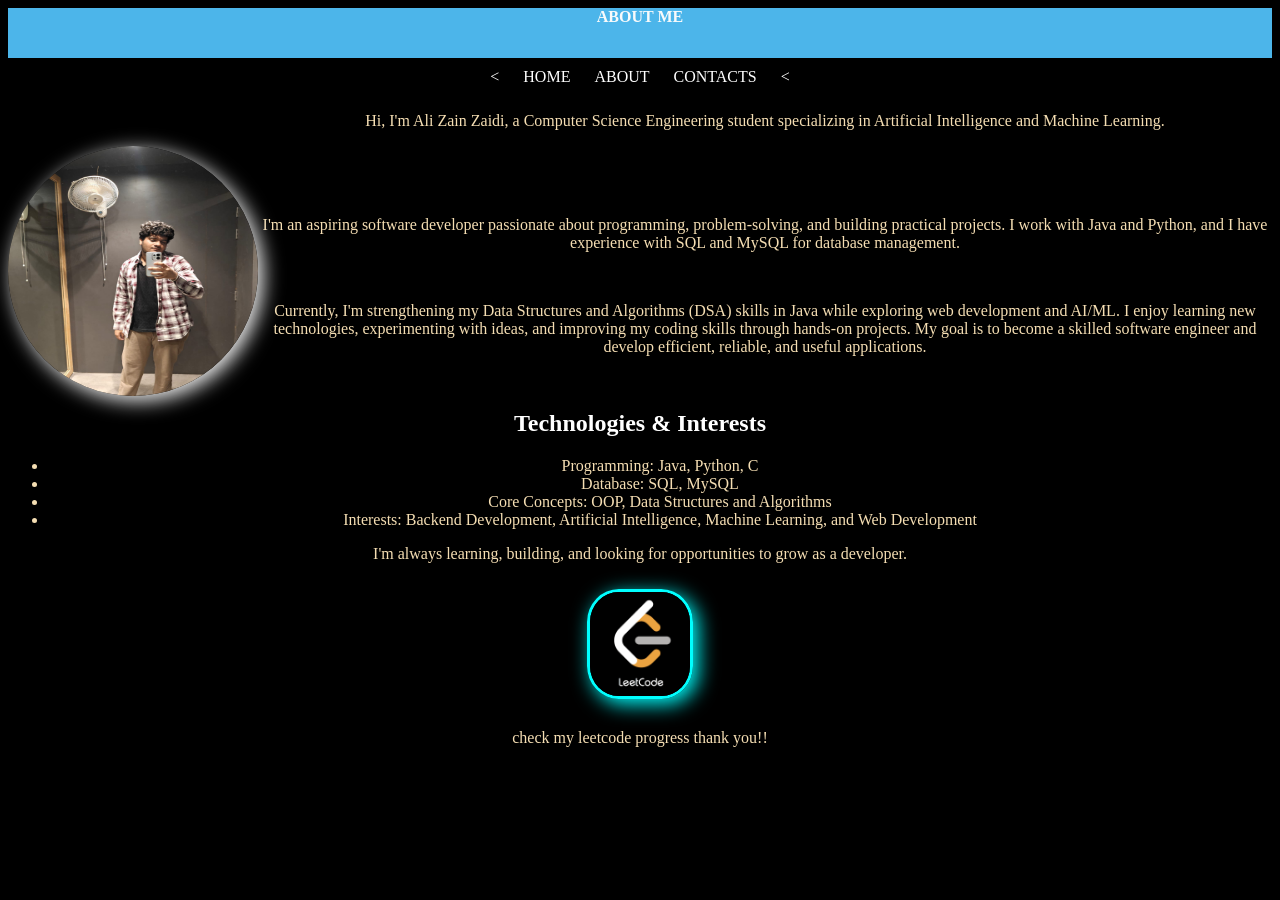
<file: about.html>
<!DOCTYPE html>
<html>

<head>
    <link rel="stylesheet" href="style2.css">
    <title>
        about.dev

</title>
  <meta name ="viewport" content ="width =device-width, initial-scale=1.0">
</head>
<body class = "body2"> 

    <header><b>ABOUT ME</b></header>

    <nav class ="navigator" >
            <a href ="contact.html" target="_blank"><</ahref></a>
         
                  <a href ="index.html" target="_blank" >HOME</a>
             <a href ="about.html" target="_blank">ABOUT</a> 
               <a href ="contact.html" target="_blank">CONTACTS</a>
               <a href ="index.html" ><</ahref></a>


    <br>
    
<div class ="d">


<img src ="WhatsApp Image 2026-10-16 at 23.44.34.jpeg" id = "img2" width="250px" height="250px"></img>
</div>
<p>Hi, I'm Ali Zain Zaidi, a Computer Science Engineering student specializing in Artificial Intelligence and Machine Learning.


</p>
<br>
<br>\
<p>I'm an aspiring software developer passionate about programming, problem-solving, and building practical projects. I work with Java and Python, and I have experience with SQL and MySQL for database management.

</p>
<br>
<p>Currently, I'm strengthening my Data Structures and Algorithms (DSA) skills in Java while exploring web development and AI/ML. I enjoy learning new technologies, experimenting with ideas, and improving my coding skills through hands-on projects.

My goal is to become a skilled software engineer and develop efficient, reliable, and useful applications.
</p>

<br>

<h1><b>Technologies & Interests</b></h1>

<ul class = "list">
    <li>Programming: Java, Python, C</li>
    <li>Database: SQL, MySQL</li>
    <li>Core Concepts: OOP, Data Structures and Algorithms</li>
    <li>Interests: Backend Development, Artificial Intelligence, Machine Learning, and Web Development

    </li>
</ul>

<p>I'm always learning, building, and looking for opportunities to grow as a developer.</p>

<div class ="dope"> 
    <a  href ="https://leetcode.com/u/alizain-dev/" target="_blank">
    <img src ="leetcode.png"></img>
</a>
</div>
<p>check my leetcode progress  thank you!!</p>





</body>



</html>
</file>
<file: style2.css>
body{
    background-color: black;
}
.d img{
    display: flex;
    display: block;
    border-radius: 50%;
    float: left;
    transform: translatey(50px);
    box-shadow: 5px 5px 20px whitesmoke;
}
header{
 
    color: rgb(248, 250, 251);
    text-align: center;
    background-color: rgb(76, 181, 234);
    display: block;
    width: 50x;
    height: 50px;
    font: size 100px;
}
p{
    color: wheat;
}
h1{
    color: white;
}
.list{
    color: wheat;
    align-items: center;

}
.dope img{
    float: left;
    height: auto;
    width: 100px;
    border-radius: 30%;

    box-shadow: 5px 5px 20px cyan;
    align-items: center;
    border:solid cyan;
    margin: 0px;
    animation-name: moves;
    animation-duration: 1s;
    
    
}
.dope{
    align-content: center;
    margin:0px;
}
@keyframes moves {
    from {
        transform: translateX(100%);
    }
}

.navigator{
    background-color: rgb(48, 45, 45);
    height: 30px;
    text-align: center;
    margin: 0px;
}
.navigator a {
    color: white;
    background-color: black;
    display: block;
    
    display: inline-block;
    padding: 10px;
    text-decoration: none;
}

.dope img :hover {
    transform: translatey(-15px);
}
.navigator{
    background-color: black;
}
.navigator a:hover{
    box-shadow: 30px 30px 50px rgb(109, 233, 233);
    color: rgb(255, 255, 85);
    

}
.navigator a:active{
    color: rgb(236, 30, 30);
}
</file>
